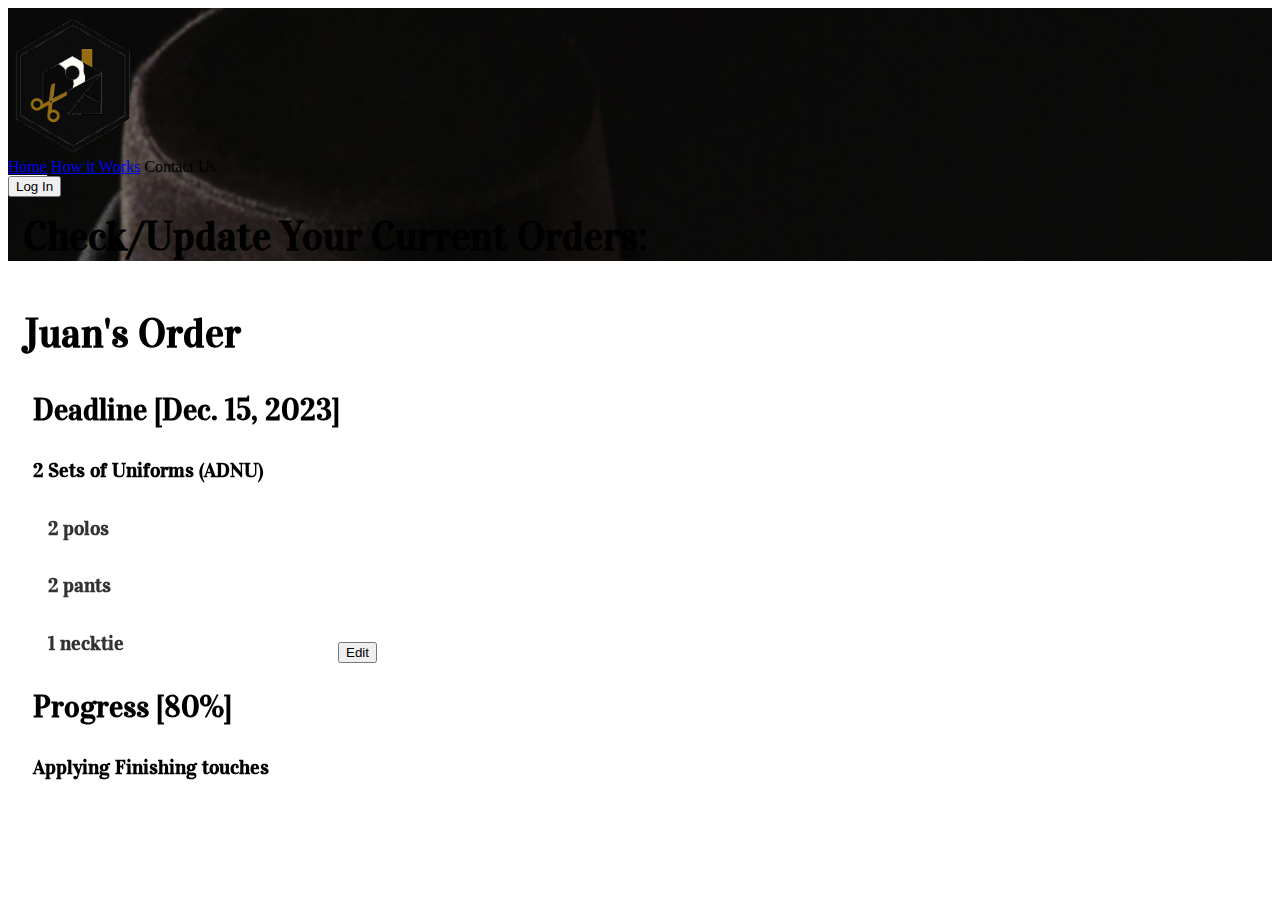
<file: Finals/Last Page/index.html>
<DOCTYPE html>
<html>
    <head>
        <meta charset="utf-8">
        <meta name="viewport" content="width=device-width, initial-scale=1">
        <title>last page</title>
        <link href="https://cdn.jsdelivr.net/npm/bootstrap@5.3.0-alpha1/dist/css/bootstrap.min.css" rel="stylesheet" integrity="sha384-GLhlTQ8iRABdZLl6O3oVMWSktQOp6b7In1Zl3/Jr59b6EGGoI1aFkw7cmDA6j6gD" crossorigin="anonymous">
        <script src="https://cdn.jsdelivr.net/npm/bootstrap@5.3.0-alpha1/dist/js/bootstrap.bundle.min.js" integrity="sha384-w76AqPfDkMBDXo30jS1Sgez6pr3x5MlQ1ZAGC+nuZB+EYdgRZgiwxhTBTkF7CXvN" crossorigin="anonymous"></script>
        <link rel="stylesheet" href="myStyle.css" />
    </head>
    <body>
      <div class="hero vh-100 px-5 pt-3">
        <nav class="navbar navbar-expand-md">
          <div class="container-fluid">
            <a class="navbar-brand" href="#">
              <img src="assets/logo-removebg-preview.png" alt="HoneyLight" height="150">
            </a>
            <div class="navbar-nav text-uppercase gap-3 fw-bold">
              <a class="nav-link active text-white" aria-current="page" href="#">Home</a>
              <a class="nav-link text-white" href="#">How it Works</a>
              <a class="nav-link disabled text-white">Contact Us</a>
            </div>
            <div class="d-flex align-items-center gap-3">
              <button class="bg-white text-black px-4 py-2 text-uppercase">Log In</button>
            </div>
          </div>
        </nav>
        <div class="uptext">
          <h2 class="heading1 text-white">Check/Update Your Current Orders:</h2>
        </div>
        <div class="container">
          <div class="background"></div>
          <div class="text">
            <h2 class="heading1 text-white">Juan's Order</h2>
            <h3 class="heading2 text-white">Deadline [Dec. 15, 2023]</h3>
            <h4 class="heading3 text-white">2 Sets of Uniforms (ADNU)</h4>
            <h5 class="heading4 text-white">2 polos</h5>
            <h5 class="heading4 text-white">2 pants</h5>
            <h5 class="heading4 text-white">1 necktie</h5>
            <h3 class="heading2 text-white">Progress [80%]</h3>
            <h4 class="heading3 text-white">Applying Finishing touches</h4>
            <button class="booknow bg-black text-white px-4 py-2 text-uppercase position">Edit</button>
          </div>
        </div>
      </div>
    </body>
</file>
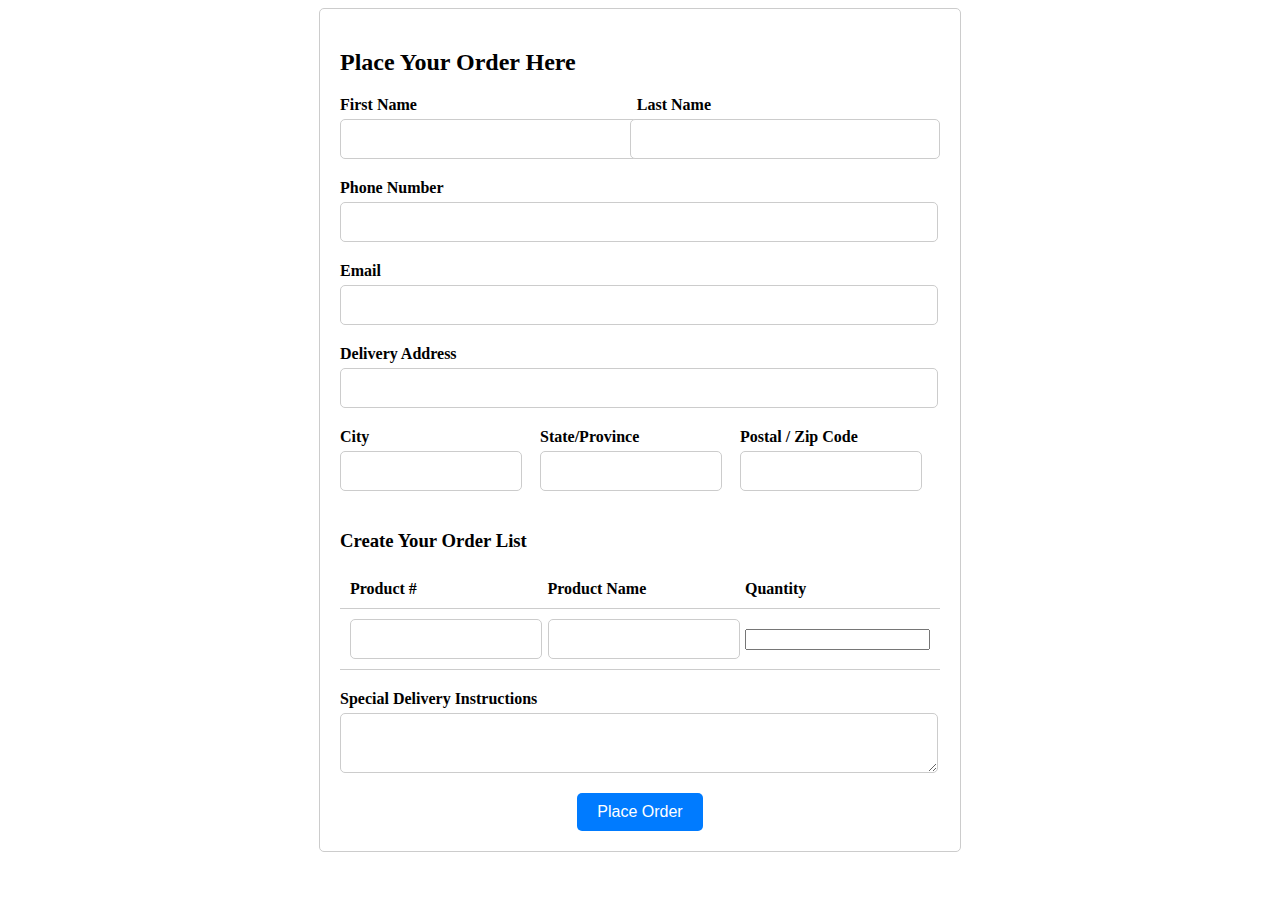
<file: Finals/ContactPage/ContactPage.html>
<!DOCTYPE html>
<html>
<head>
    <meta charset="utf-8">
    <title>Contact Page </title>
<style>
.form-container {
  max-width: 600px;
  margin: 0 auto;
  padding: 20px;
  border: 1px solid #ccc;
  border-radius: 5px;
}

.form-row {
  display: flex;
  justify-content: space-between;
}

.form-group {
  margin-bottom: 20px;
}

label {
  display: block;
  margin-bottom: 5px;
  font-weight: bold;
}

input[type="text"] {
  display: block;
  width: 100%;
  padding: 10px;
  border: 1px solid #ccc;
  border-radius: 5px;
  font-size: 16px;
}

input[type="text"]:focus {
  outline: none;
  border-color: #007bff;
  box-shadow: 0 0 5px #007bff;
}

input#first-name {
  width: 125%;
  float: left;
  margin-right: 4%;
}

input#last-name {
  width: 95%;
  float: right;

}

input[type="tel"],
input[type="email"],
input[type="text"],
textarea {
  display: block;
  width: 96%;
  padding: 10px;
  border: 1px solid #ccc;
  border-radius: 5px;
  font-size: 16px;
}

input[type="tel"]:focus,
input[type="email"]:focus,
input[type="text"]:focus,
textarea:focus {
  outline: none;
  border-color: #007bff;
  box-shadow: 0 0 5px #007bff;
}

table {
  width: 100%;
  border-collapse: collapse;
  margin-bottom: 20px;
}

th, td {
  padding: 10px;
  text-align: left;
  border-bottom: 1px solid #ccc;
}

th {
  font-weight: bold;
}

button {
  display: block;
  margin: 0 auto;
  padding: 10px 20px;
  border: none;
  border-radius: 5px;
  background-color: #007bff;
  color: #fff;
  font-size: 16px;
  cursor: pointer;
}

button:hover {
  background-color: #0062cc;
}

label[for="last-name"] {
  float: left;
}
input#city,
input#state,
input#zip-code {
  width: 80%;
  margin-right: 4%;
}
</style>

</head>
  
<body>
    <div class="form-container">
        <h2>Place Your Order Here</h2>
        <div class="form-row">
          <div class="form-group">
            <label for="first-name">First Name</label>
            <input type="text" id="first-name" name="first-name" required>
          </div>
          <div class="form-group">
            <label for="last-name">Last Name</label>
            <input type="text" id="last-name" name="last-name" required>
          </div>
        </div>
        <div class="form-group">
          <label for="phone-number">Phone Number</label>
          <input type="tel" id="phone-number" name="phone-number" required>
        </div>
        <div class="form-group">
          <label for="email">Email</label>
          <input type="email" id="email" name="email" required>
        </div>
        <div class="form-group">
          <label for="delivery-address">Delivery Address</label>
          <input type="text" id="delivery-address" name="delivery-address" required>
        </div>
        <div class="form-row">
          <div class="form-group">
            <label for="city">City</label>
            <input type="text" id="city" name="city" required>
          </div>
          <div class="form-group">
            <label for="state">State/Province</label>
            <input type="text" id="state" name="state" required>
          </div>
          <div class="form-group">
            <label for="zip-code">Postal / Zip Code</label>
            <input type="text" id="zip-code" name="zip-code" required>
          </div>
        </div>
        <h3>Create Your Order List</h3>
        <table>
          <thead>
            <tr>
              <th>Product #</th>
              <th>Product Name</th>
              <th>Quantity</th>
            </tr>
          </thead>
          <tbody>
            <tr>
              <td><input type="text" id="product-number" name="product-number"></td>
              <td><input type="text" id="product-name" name="product-name"></td>
              <td><input type="number" id="quantity" name="quantity"></td>
            </tr>
          </tbody>
        </table>
        <div class="form-group">
          <label for="special-instructions">Special Delivery Instructions</label>
          <textarea id="special-instructions" name="special-instructions"></textarea>
        </div>
        <button type="submit">Place Order</button>
      </div>
</body>
</html>
</file>
<file: Finals/Last Page/myStyle.css>
@import url('https://fonts.googleapis.com/css2?family=Vidaloka&display=swap');
@import url("https://cdn.jsdelivr.net/npm/bootstrap-icons@1.10.3/font/bootstrap-icons.css");

.hero {
    background: url(assets/bg1.png) no-repeat;
    background-position: center;
    background-size: cover;
    background-color: #FFD699;
    background-attachment: fixed;
}

.navbar-nav .active {
    border-bottom: #ffffff solid 3px;
}

h1,h2,h3,h4,h5,h6 {
    font-family: 'Vidaloka', serif;
}

.heading1 {
    font-size: 40px;
    margin-left: 15;
    margin-top: 15;
}

.heading2 {
    font-size: 30px;
    margin-left: 25;
    margin-top: 15;
}
.heading3 {
    font-size: 20px;
    margin-left: 25;
}

.heading4 {
    font-size: 20px;
    margin-left: 40;
    opacity: 0.8;
}
.container {
    float: left;
    backdrop-filter: blur(30px);
    width: 30vw;
    height: 30vw;
}

.booknow {
    position: absolute;
    right: 15;
    bottom: 15;
}
</file>
